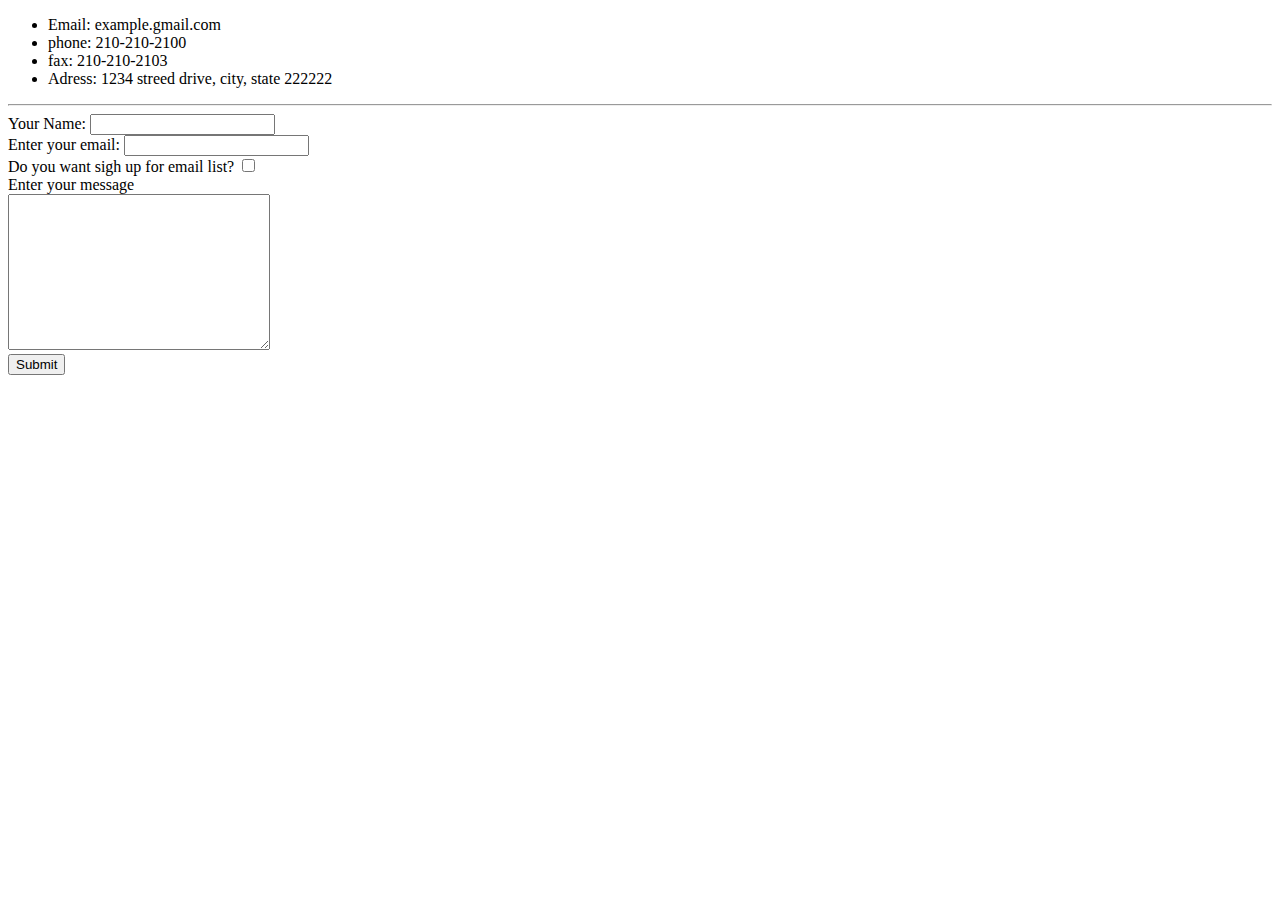
<file: HTML - Personal Site/ContactMe.html>
<!DOCTYPE html>
<html lang="en">
<head>
    <meta charset="UTF-8">
    <meta http-equiv="X-UA-Compatible" content="IE=edge">
    <meta name="viewport" content="width=device-width, initial-scale=1.0">
    <title>ContactMe</title>
</head>
<body>
    <ul>
        <li>Email: example.gmail.com</li>
        <li>phone: 210-210-2100</li>
        <li>fax: 210-210-2103</li>
        <li>Adress: 1234 streed drive, city, state 222222</li>
    </ul>
    <hr>
    <form action="mailto:oualoumd@gmail.com" method="POST" enctype="text/plain">
        <label> Your Name:</label>
        <input type="text" name="yourName" value="">
        <br>
        <label>Enter your email: </label>
        <input type="email" name="yourEmail" value=""><br>
        <Label>Do you want sigh up for email list?</Label>
        <input type="checkbox" name="" value=""><br>  
        <label>Enter your message</label><br>
        <textarea name="yourMessage" id="" cols="30" rows="10"></textarea><br>
        <input type="submit" name="">

    </form>
</body>
</html>
</file>
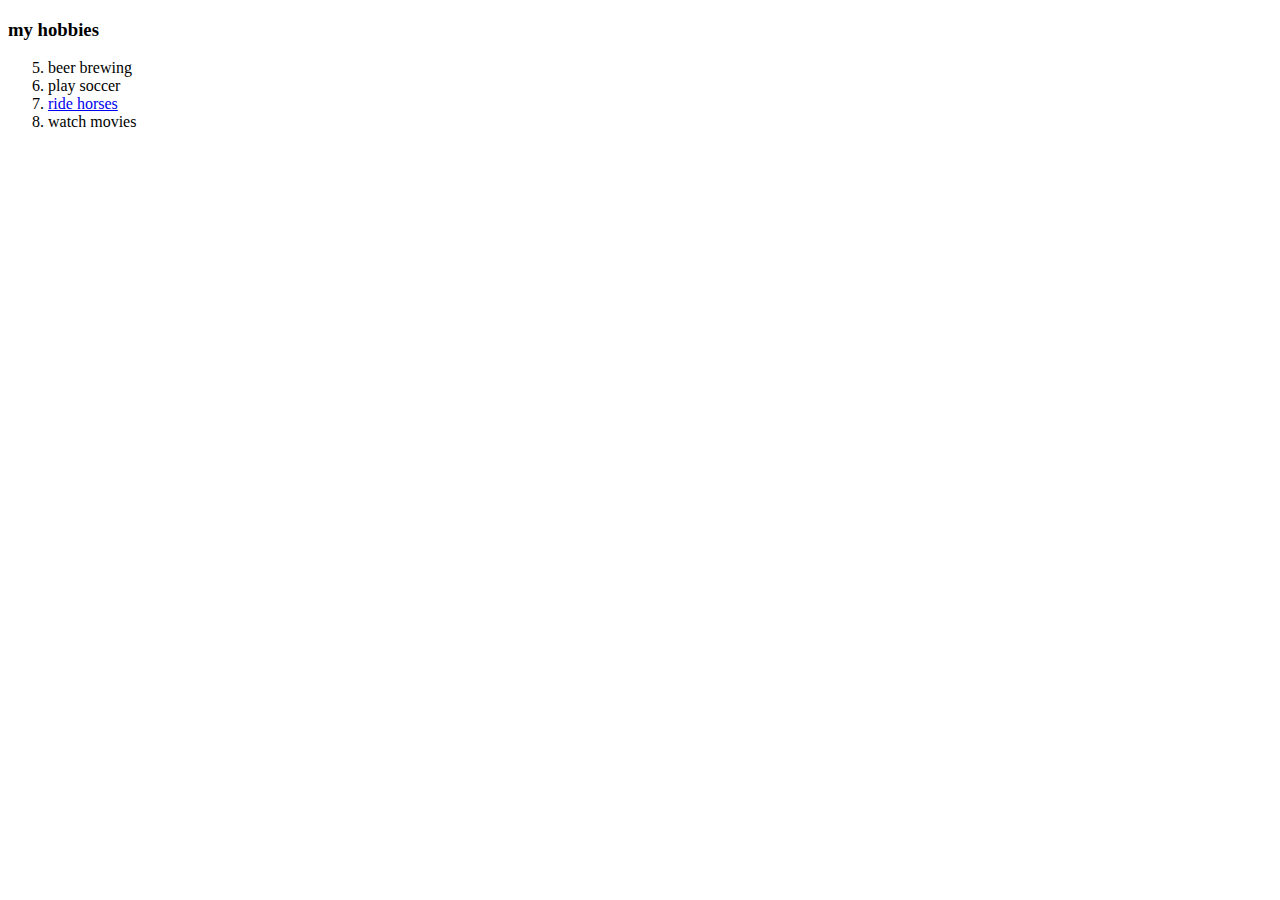
<file: HTML - Personal Site/hobbies.html>
<!DOCTYPE html>
<html lang="en">
<head>
    <meta charset="UTF-8">
    <meta http-equiv="X-UA-Compatible" content="IE=edge">
    <meta name="viewport" content="width=device-width, initial-scale=1.0">
    <title>My Hobbies</title>
</head>
<body>
    <h3>my hobbies</h3>
    <ol start="5">
        <li>beer brewing</li>
        <li>play soccer</li>
        <li><a href="https://www.yelp.com/biz/the-playhouse-durham-3">ride horses</a></li>
        <li>watch movies</li>
    </ol>
</body>
</html>
</file>
